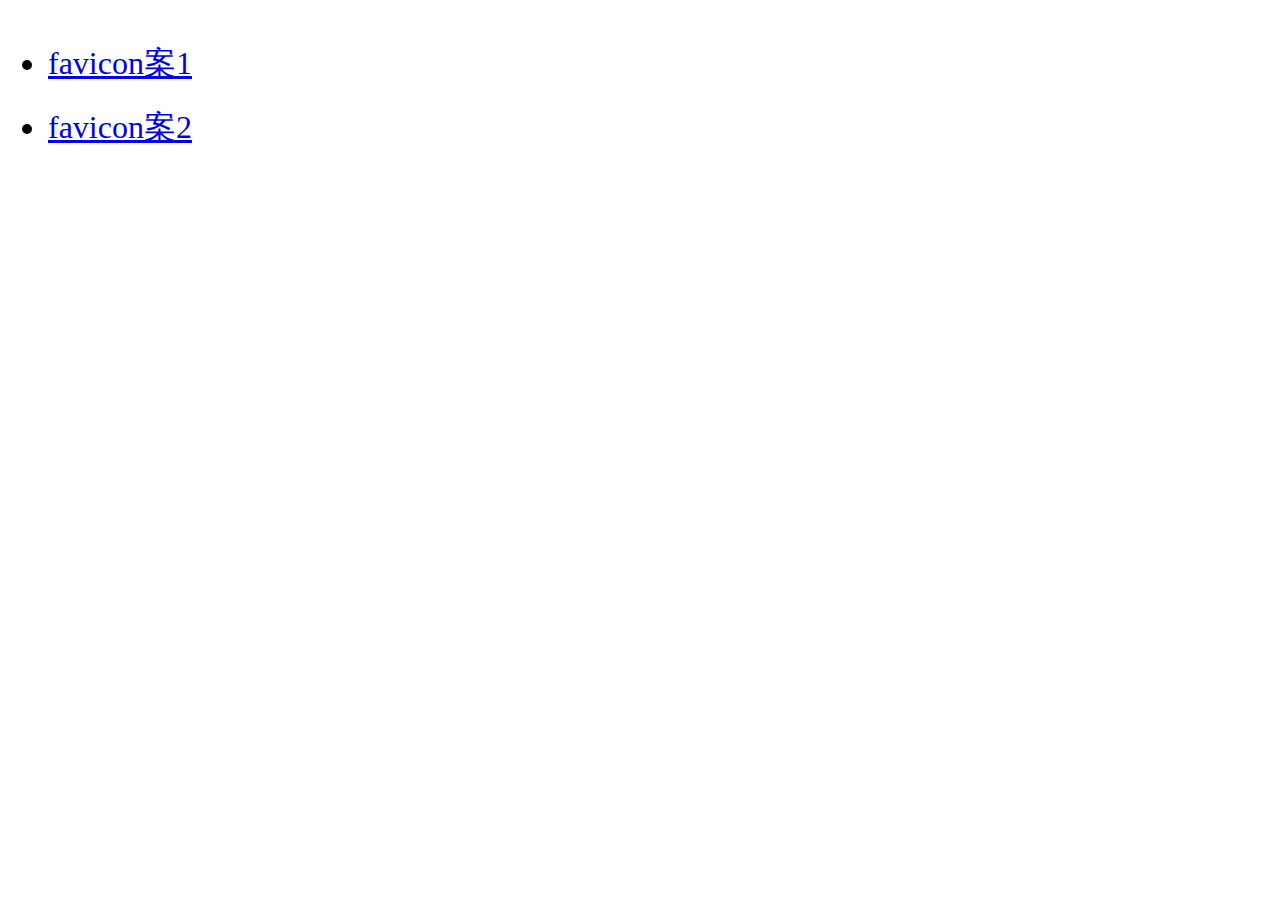
<file: 20100626/html5/svg/index.html>
<!DOCTYPE html PUBLIC "-//W3C//DTD XHTML 1.0 Transitional//EN" "http://www.w3.org/TR/xhtml1/DTD/xhtml1-transitional.dtd">
<html xmlns="http://www.w3.org/1999/xhtml" lang="ja" xml:lang="ja">
    <head>
        <meta http-equiv="Content-Type" content="text/html; charset=UTF-8" />
        <meta http-equiv="content-script-type" content="text/javascript" />
        <meta http-equiv="content-style-type" content="text/css" />

        <title></title>
        <meta name="keywords" content="" />
        <meta name="description" content="" />
        <style type="text/css">
          body {
            font-size: 200%;
          }
          ul li {
            padding: 10px 0px;
          }
        </style>
    </head>
    <body>
      <ul>
        <li><a href="./nseg_icon_idea_svg.html">favicon案1</a></li>
        <li><a href="./mr_nseg_svg.html">favicon案2</a></li>
      </ul>
    </body>
</html>
</file>
